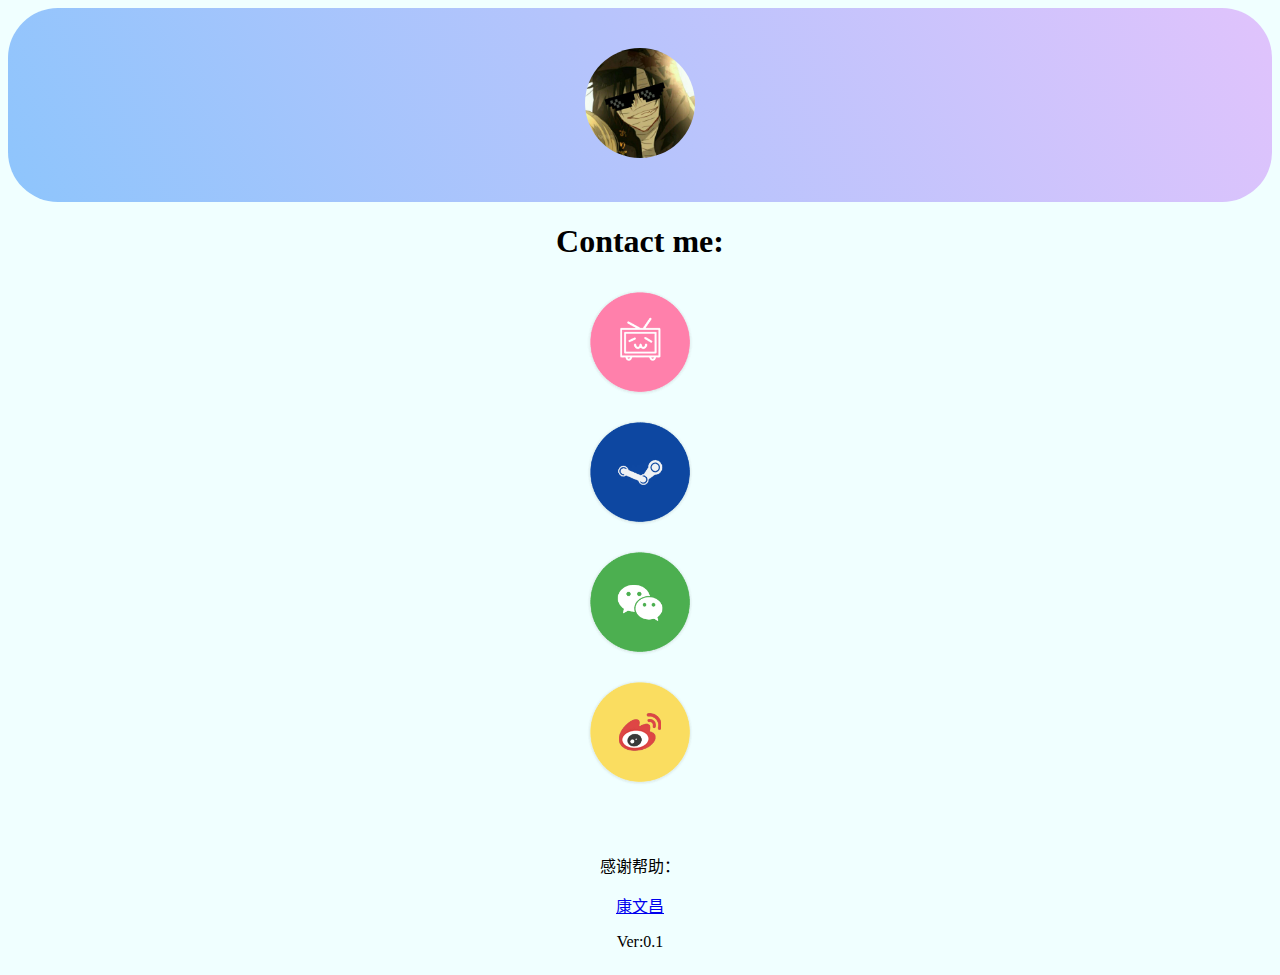
<file: index.html>
<!DOCTYPE html>
<html lang="zh-CN">

<head>
    <meta charset="UTF-8">
    <meta http-equiv="X-UA-Compatible" content="IE=edge">
    <meta name="viewport" content="width=device-width, initial-scale=1.0">
    <link rel="stylesheet" type="text/css" href="index.css">
    <title>MapleQAQ</title>

</head>

<body class="flex column">
    <!--上部，放头像-->
    <div class="top">
        <img class="image " src="image/logo.jpg" />
    </div>
    <!--Contact me-->
    <h1 style="text-align: center; ">Contact me:</h1>
    <!--中部，内容-->
    <div class="flex mid c">
        <!--社交平台箱子-->
        <div style="margin-top: -45px;" class="flex column">
            <div class="box">
                <a href="https://space.bilibili.com/73687595"> <img class="image" src="image/bilibilibog.png"></a>
            </div>
            <div class="box">
                <a href="https://steamcommunity.com/profiles/76561198312879780/"> <img class="image"
                        src="image/steam.png"></a>
            </div>
            <div class="box">
                <a href="">
                    <img class="image" src="image\wechat.png" />
                    <div id="QR"></div>
                </a>
            </div>
            <div class="box">
                <a href="http://weibo.com/6091041564"> <img class="image" src="image/weibo.png"></a>
            </div>
        </div>
    </div>
    <!--底部，感谢-->
    <div class="flex lover column">
        <div class="flex column" style="text-align: center;">
            <p>感谢帮助：</p>
            <a href="https://kangwenchang.com/">康文昌</a>
        </div>
        <div class="flex column" style="text-align: center;">
            <p>Ver:0.1</p>
        </div>
    </div>
</body>

</html>
</file>
<file: index.css>
.flex{
    display: flex;
}
.image{
    width: 110px;
    height: 110px;
    border-radius: 200px;
}
body{
    background-color: azure;
}
.top{
    background-color: #8EC5FC;
    background-image: linear-gradient(62deg, #8EC5FC 0%, #E0C3FC 100%);
    text-align: center;
    padding: 40px; 
    border-radius:50px;
}
.column {
flex-direction: column;
}
.mid{
    padding: 40px;
    border-radius: 50px;
    text-align: center;
    justify-content: center;
}
.box{
    padding: 10px;
    border-radius: 50px;
    width: 111px;
    height: 110px;
}
#QR{
    background: url(image/QR.jpg) no-repeat 0px 0px;
    width: 150px;
    height: 150px;
    position: absolute;
    background-size: 150px;
                    
    /*可以覆盖在内容之上，因为采用absolute时，脱离文档流*/
    z-index: 22;
    border: 2px solid green;
    display: none;
}
a:hover #QR
{
display: block;            
}
.lower {
    padding: 40px;
    border-radius: 50px;
    text-align: center;
    justify-content: center;
}
</file>
